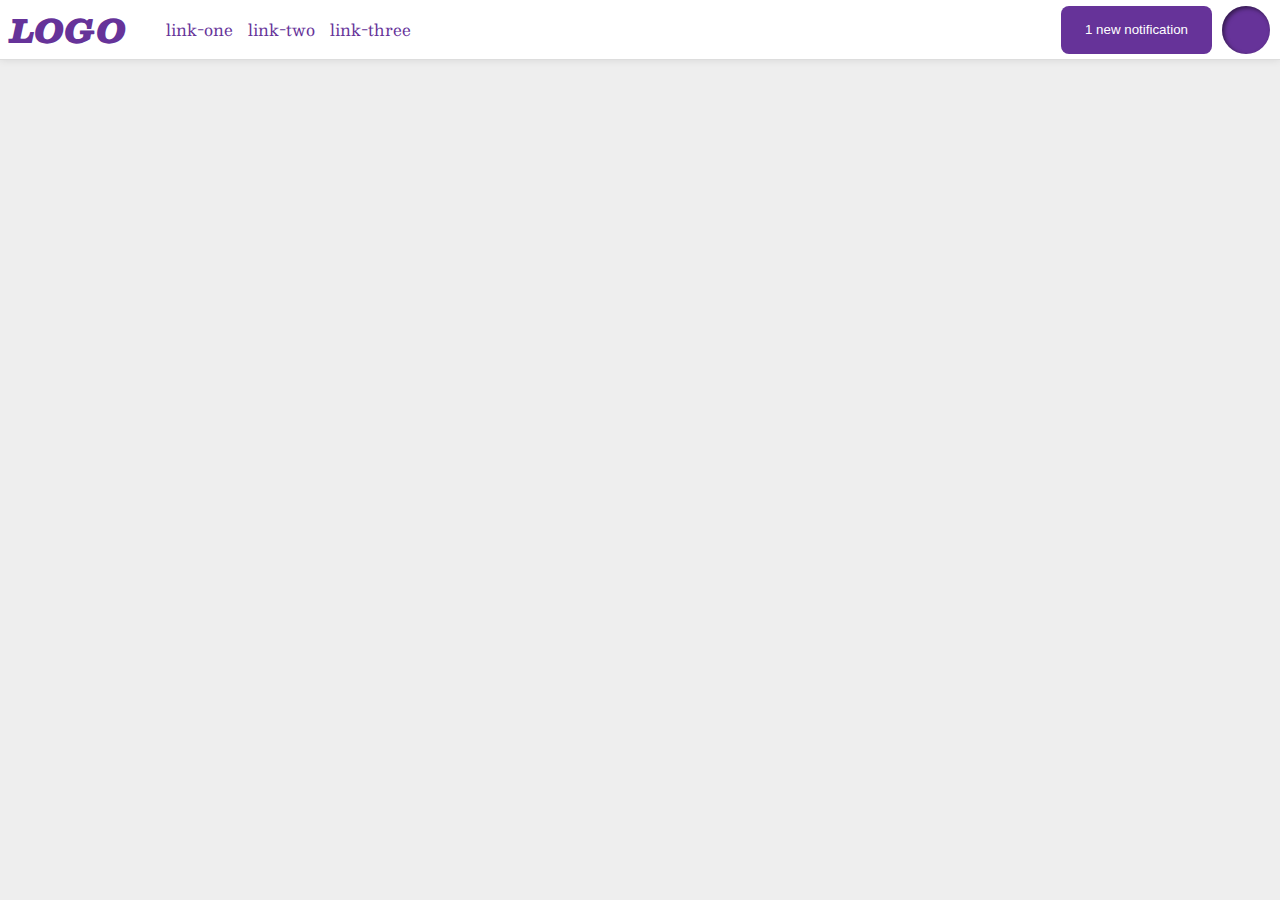
<file: foundations/flex/03-flex-header-2/index.html>
<!DOCTYPE html>
<html lang="en">
  <head>
    <meta charset="UTF-8">
    <meta http-equiv="X-UA-Compatible" content="IE=edge">
    <meta name="viewport" content="width=device-width, initial-scale=1.0">
    <title>Flex Header 2</title>
    <link rel="stylesheet" href="style.css">
  </head>
  <body>
    <div class="header">
      <div class="logo">
        LOGO
      </div>
      <ul class="links">
        <li><a href="https://google.com">link-one</a></li>
        <li><a href="https://google.com">link-two</a></li>
        <li><a href="https://google.com">link-three</a></li>
      </ul>
      <div class="personal">
        <button class="notifications">
          1 new notification
        </button>
        <div class="profile-image"></div>
      </div>
    </div>
  </body>
</html>
</file>
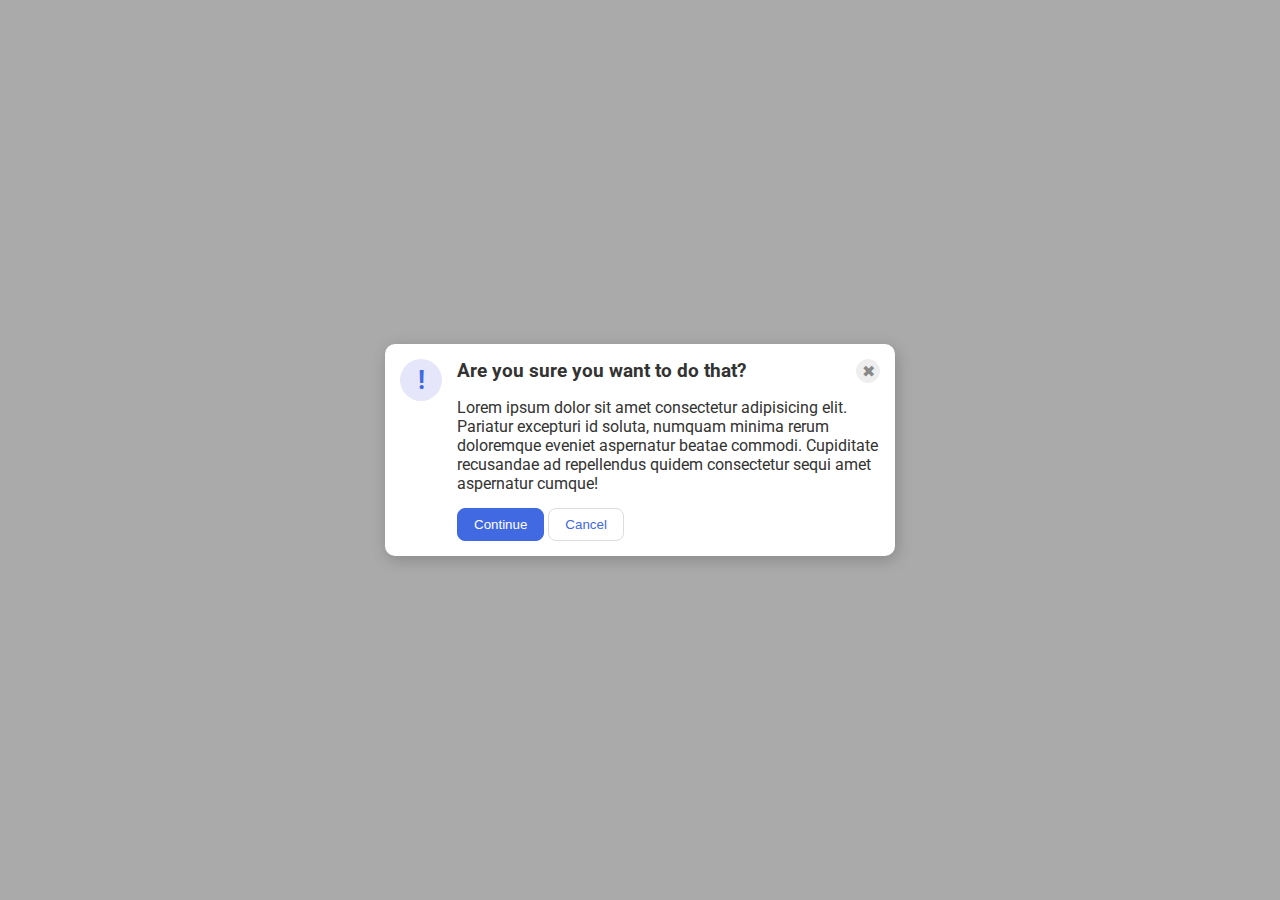
<file: foundations/flex/05-flex-modal/index.html>
<!DOCTYPE html>
<html lang="en">
  <head>
    <meta charset="UTF-8">
    <meta http-equiv="X-UA-Compatible" content="IE=edge">
    <meta name="viewport" content="width=device-width, initial-scale=1.0">
    <link rel="stylesheet" href="style.css">
    <title>Modal</title>
  </head>
  <body>
    <div class="modal">
      <div class="icon">!</div>
      <div class="popup">
        <div class="topline">
          <div class="header">Are you sure you want to do that?</div>
          <button class="close-button">✖</button>
        </div>
        <div class="text">Lorem ipsum dolor sit amet consectetur adipisicing elit. Pariatur excepturi id soluta, numquam minima rerum doloremque eveniet aspernatur beatae commodi. Cupiditate recusandae ad repellendus quidem consectetur sequi amet aspernatur cumque!</div>
        <div class="buttons">
          <button class="continue">Continue</button>
          <button class="cancel">Cancel</button>
        </div>
      </div>
    </div>
  </body>
</html>
</file>
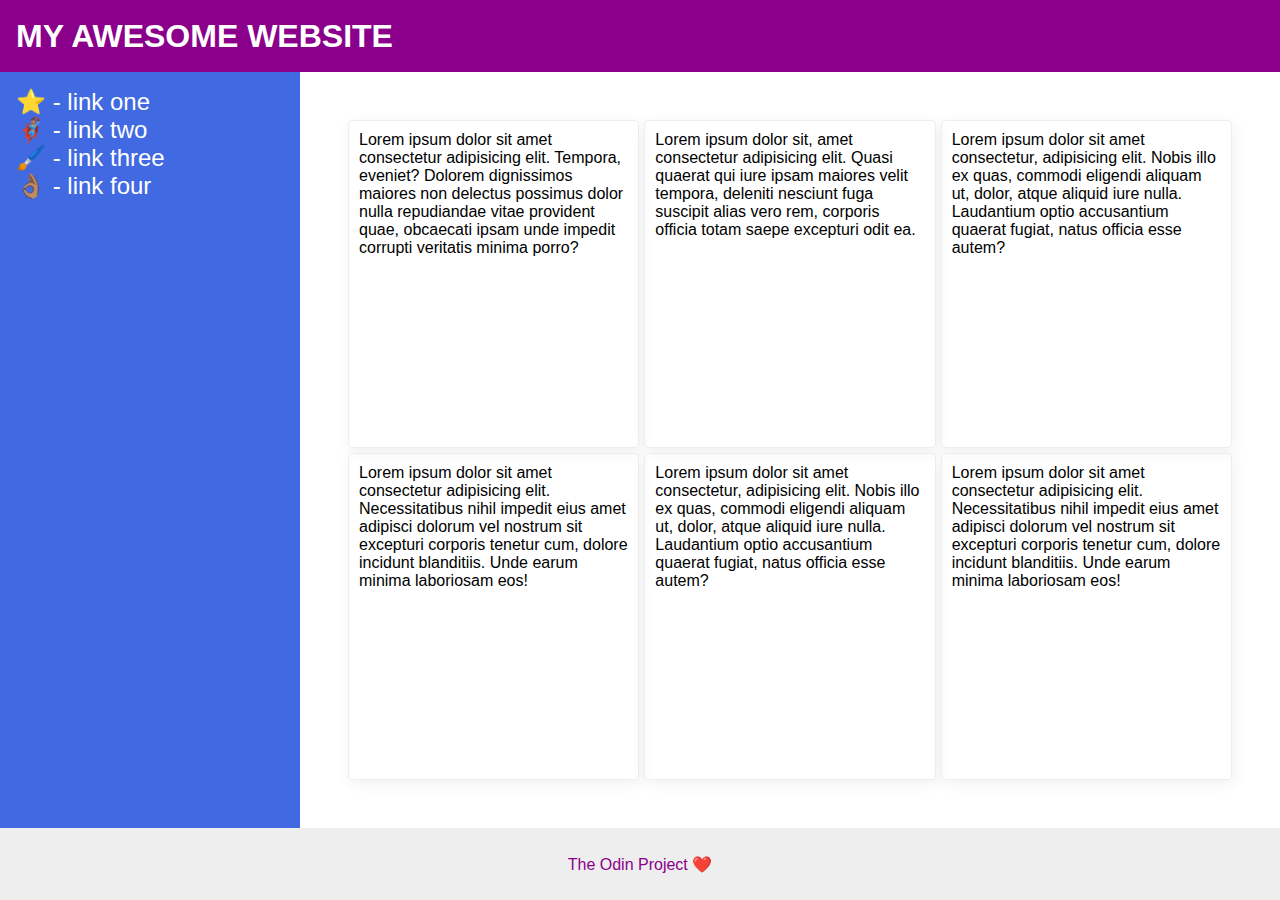
<file: foundations/flex/07-flex-layout-2/index.html>
<!DOCTYPE html>
<html lang="en">
  <head>
    <meta charset="UTF-8">
    <meta http-equiv="X-UA-Compatible" content="IE=edge">
    <meta name="viewport" content="width=device-width, initial-scale=1.0">
    <title>The Holy Grail</title>
    <link rel="stylesheet" href="style.css">
  </head>
  <body>
    <div class="header">
      MY AWESOME WEBSITE
    </div>
    
    <div class="middle">
      <div class="sidebar">
        <ul>
          <li><a href="#">⭐ - link one</a></li>
          <li><a href="#">🦸🏽‍♂️ - link two</a></li>
          <li><a href="#">🖌️ - link three</a></li>
          <li><a href="#">👌🏽 - link four</a></li>
        </ul>
      </div>
      <div class="cards">
        <div class="card">Lorem ipsum dolor sit amet consectetur adipisicing elit. Tempora, eveniet? Dolorem dignissimos maiores non delectus possimus dolor nulla repudiandae vitae provident quae, obcaecati ipsam unde impedit corrupti veritatis minima porro?</div>
        <div class="card">Lorem ipsum dolor sit, amet consectetur adipisicing elit. Quasi quaerat qui iure ipsam maiores velit tempora, deleniti nesciunt fuga suscipit alias vero rem, corporis officia totam saepe excepturi odit ea.</div>
        <div class="card">Lorem ipsum dolor sit amet consectetur, adipisicing elit. Nobis illo ex quas, commodi eligendi aliquam ut, dolor, atque aliquid iure nulla. Laudantium optio accusantium quaerat fugiat, natus officia esse autem?</div>
        <div class="card">Lorem ipsum dolor sit amet consectetur adipisicing elit. Necessitatibus nihil impedit eius amet adipisci dolorum vel nostrum sit excepturi corporis tenetur cum, dolore incidunt blanditiis. Unde earum minima laboriosam eos!</div>
        <div class="card">Lorem ipsum dolor sit amet consectetur, adipisicing elit. Nobis illo ex quas, commodi eligendi aliquam ut, dolor, atque aliquid iure nulla. Laudantium optio accusantium quaerat fugiat, natus officia esse autem?</div>
        <div class="card">Lorem ipsum dolor sit amet consectetur adipisicing elit. Necessitatibus nihil impedit eius amet adipisci dolorum vel nostrum sit excepturi corporis tenetur cum, dolore incidunt blanditiis. Unde earum minima laboriosam eos!</div>
        </div>
    </div>
    <div class="footer">
      The Odin Project ❤️
    </div>
  </body>
</html>
</file>
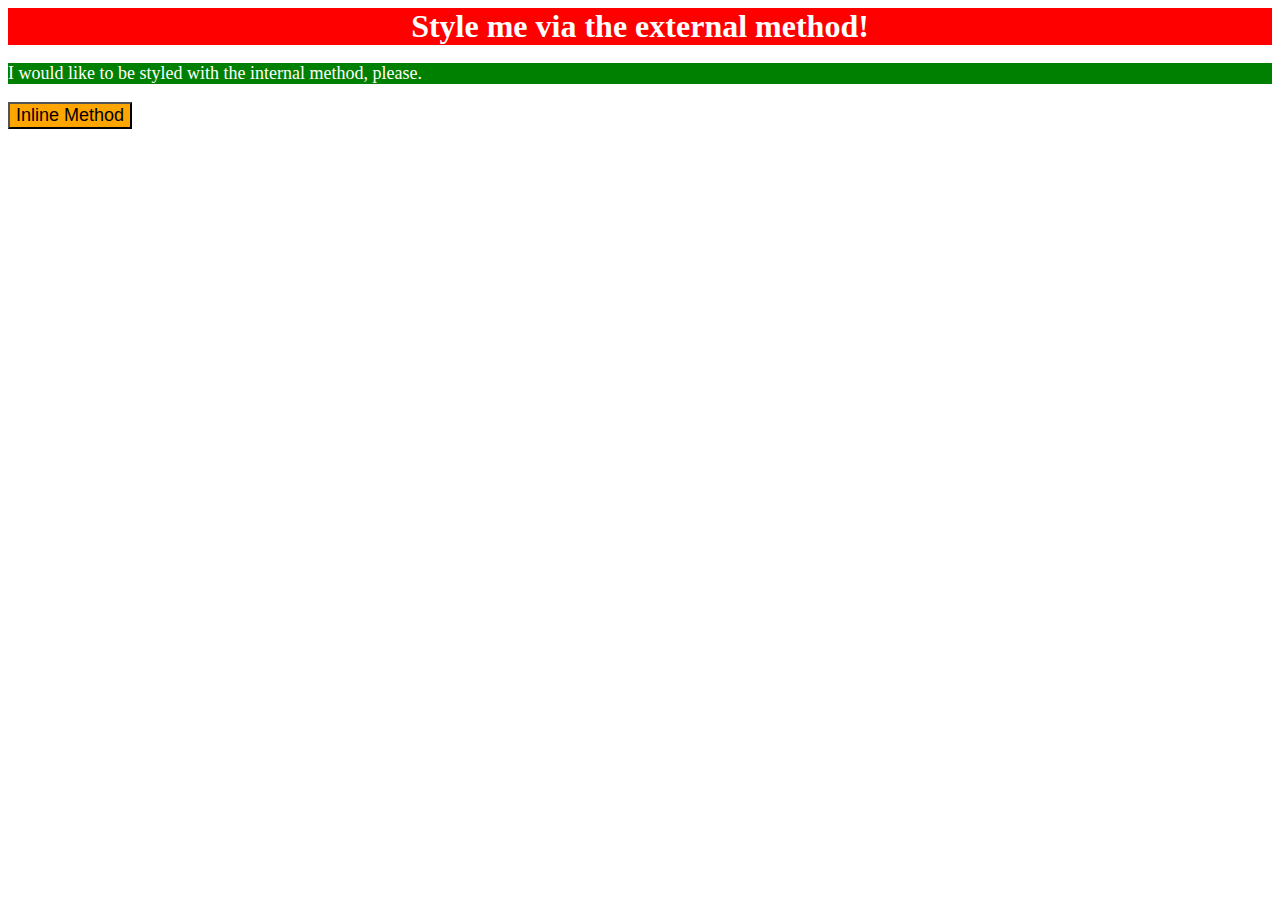
<file: foundations/intro-to-css/01-css-methods/index.html>
<!DOCTYPE html>
<html lang="en">
  <head>
    <style>
      p {
        background-color: green;
        color: white;
        font-size: 18px;
      }
    </style>
    <link rel="stylesheet" href="./styles.css">
    <meta charset="UTF-8">
    <meta http-equiv="X-UA-Compatible" content="IE=edge">
    <meta name="viewport" content="width=device-width, initial-scale=1.0">
    <title>Methods for Adding CSS</title>
  </head>
  <body>
    <div>Style me via the external method!</div>
    <p>I would like to be styled with the internal method, please.</p>
    <button style="background-color: orange; font-size: 18px;">Inline Method</button>
  </body>
</html>
</file>
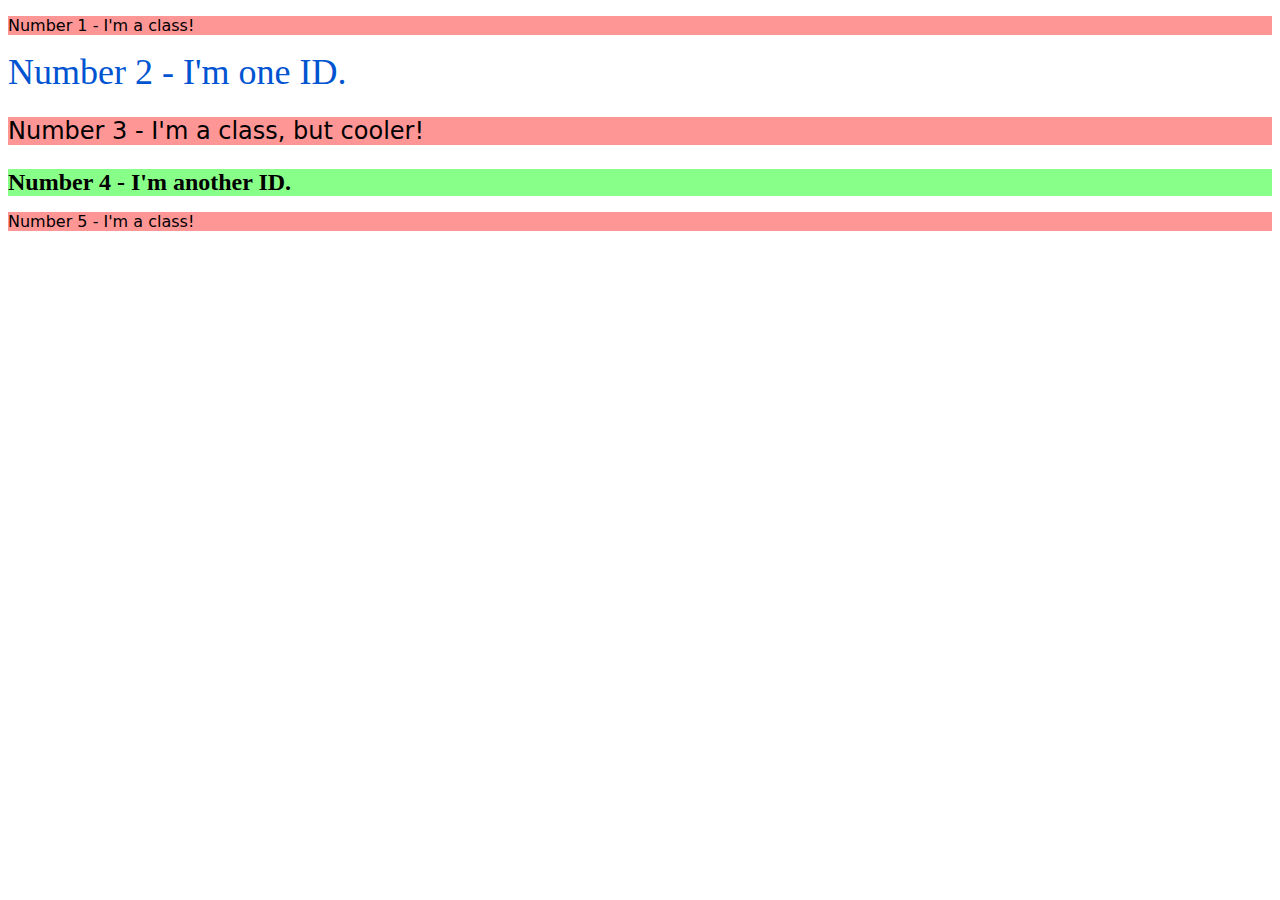
<file: foundations/intro-to-css/02-class-id-selectors/index.html>
<!DOCTYPE html>
<html lang="en">
  <head>
    <meta charset="UTF-8">
    <meta http-equiv="X-UA-Compatible" content="IE=edge">
    <meta name="viewport" content="width=device-width, initial-scale=1.0">
    <title>Class and ID Selectors</title>
    <link rel="stylesheet" href="style.css">
  </head>
  <body>
    <p class="pinken">Number 1 - I'm a class!</p>
    <div id="big-blue">Number 2 - I'm one ID.</div>
    <p class="pinken embiggen">Number 3 - I'm a class, but cooler!</p>
    <div id="green-yes" class="embiggen">Number 4 - I'm another ID.</div>
    <p class="pinken">Number 5 - I'm a class!</p>
  </body>
</html>
</file>
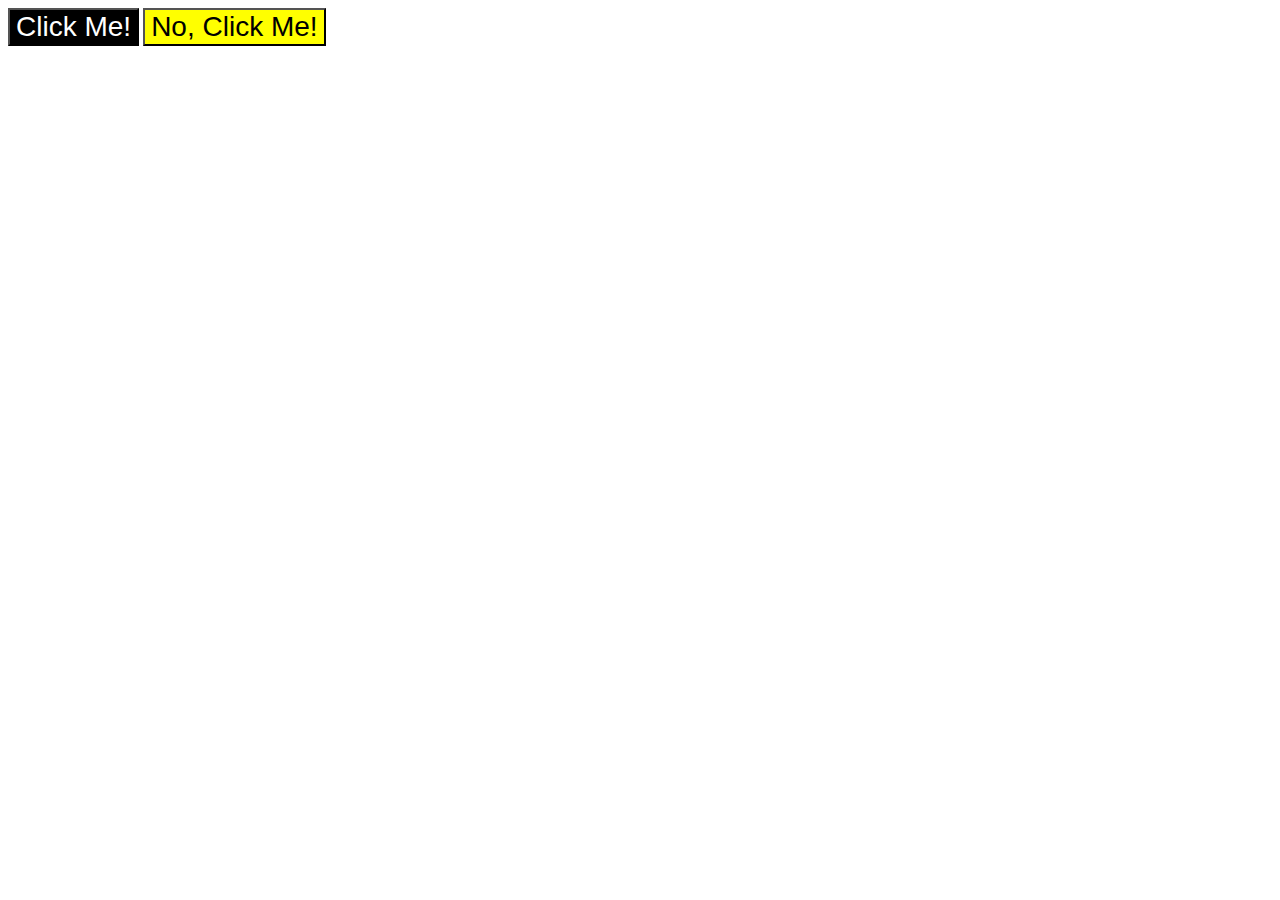
<file: foundations/intro-to-css/03-grouping-selectors/index.html>
<!DOCTYPE html>
<html lang="en">
  <head>
    <meta charset="UTF-8">
    <meta http-equiv="X-UA-Compatible" content="IE=edge">
    <meta name="viewport" content="width=device-width, initial-scale=1.0">
    <title>Grouping Selectors</title>
    <link rel="stylesheet" href="style.css">
  </head>
  <body>
    <button class="button-1">Click Me!</button>
    <button class="button-2">No, Click Me!</button>
  </body>
</html>
</file>
<file: foundations/flex/03-flex-header-2/style.css>
/* this is some magical font-importing.  
you'll learn about it later. */
@import url('https://fonts.googleapis.com/css2?family=Besley:ital,wght@0,400;1,900&display=swap');

body {
  margin: 0;
  background: #eee;
  font-family: Besley, serif;
}

.header {
  background: white;
  border-bottom: 1px solid #ddd;
  box-shadow: 0 0 8px rgba(0,0,0,.1);
  display: flex;
  align-items: center;
}

.profile-image {
  background: rebeccapurple;
  box-shadow: inset 2px 2px 4px rgba(0,0,0,.5);
  border-radius: 50%;
  width: 48px;
  height: 48px;
}

.logo {
  color: rebeccapurple;
  font-size: 32px;
  font-weight: 900;
  font-style: italic;
  padding-left: 10px;
}

.links {
  display: flex;
  gap: 15px;
}

.personal {
  display: flex;
  margin-left: auto;
  gap: 10px;
  margin-right: 10px;
}

button {
  border: none;
  border-radius: 8px;
  background: rebeccapurple;
  color: white;
  padding: 8px 24px;
}

a {
  /* this removes the line under our links */
  text-decoration: none;
  color: rebeccapurple;
}

ul {
  list-style-type: none;
}
</file>
<file: foundations/flex/05-flex-modal/style.css>
@import url('https://fonts.googleapis.com/css2?family=Roboto:wght@400;700&display=swap');

html, body {
  height: 100%;
}

body {
  font-family: Roboto, sans-serif;
  margin: 0;
  background: #aaa;
  color: #333;
  /* I'll give you this one for free lol */
  display: flex;
  align-items: center;
  justify-content: center;
}

.modal {
  background: white;
  width: 480px;
  border-radius: 10px;
  box-shadow: 2px 4px 16px rgba(0,0,0,.2);
  padding: 15px;
  display: flex;
  gap: 15px;
}

.icon {
  color: royalblue;
  font-size: 26px;
  font-weight: 700;
  background: lavender;
  min-width: 42px;
  height: 42px;
  border-radius: 50%;
  display: flex;
  align-items: center;
  justify-content: center;
}

.popup {
  display: flex;
  flex-direction: column;
  gap: 15px;
}

.topline {
  display: flex;
}

.header {
  font-weight: bold;
  font-size: 1.2rem;
}

.close-button {
  background: #eee;
  border-radius: 50%;
  color: #888;
  font-weight: 400;
  font-size: 16px;
  height: 24px;
  width: 24px;
  display: flex;
  align-items: center;
  justify-content: center;
  margin-left: auto;
  border: 1px solid #eee;
  padding: 0;
}

button {
  cursor: pointer;
  padding: 8px 16px;
  border-radius: 8px;
}

button.continue {
  background: royalblue;
  border: 1px solid royalblue;
  color: white;
}

button.cancel {
  background: white;
  border: 1px solid #ddd;
  color: royalblue;
}
</file>
<file: foundations/flex/07-flex-layout-2/style.css>
body {
  font-family: -apple-system, BlinkMacSystemFont, 'Segoe UI', Roboto, Oxygen, Ubuntu, Cantarell, 'Open Sans', 'Helvetica Neue', sans-serif;
  margin: 0;
  min-height: 100vh;
  display: flex;
  flex-direction: column;
}

ul {
  list-style: none;
  margin: 0;
  padding: 0;
}

a {
  text-decoration: none;
  font-size: 24px;
  color: white;
}

.header {
  height: 72px;
  background: darkmagenta;
  color: white;
  font-size: 32px;
  font-weight: 900;
  display: flex;
  align-items: center;
  padding-left: 16px;
}

.footer {
  height: 72px;
  background: #eee;
  color: darkmagenta;
  display: flex;
  justify-content: center;
  align-items: center;
}

.middle {
  flex: 1;
  display: flex;
}

.sidebar {
  width: 300px;
  background: royalblue;
  box-sizing: border-box;
  padding: 16px;
  flex-shrink: 0;
}

.cards {
  padding: 48px;
  display: flex;
  flex-flow: row wrap;
  justify-content: space-around;
  gap: 5px;
}

.card {
  padding: 10px;
  flex: 1 1 30%;
  border: 1px solid #eee;
  box-shadow: 2px 4px 16px rgba(0,0,0,.06);
  border-radius: 4px;
}
</file>
<file: foundations/intro-to-css/01-css-methods/styles.css>
div {
    background-color: red;
    color: white;
    font-size: 32px;
    font-weight: bold;
    text-align: center;
}
</file>
<file: foundations/intro-to-css/02-class-id-selectors/style.css>
.pinken {
    background-color: rgb(255, 150, 150);
    font-family: Verdana, "DeJaVu Sans", sans-serif;
}

.embiggen {
    font-size: 24px;
}

#big-blue {
    color: hsl(216, 100%, 41%);
    font-size: 36px;
}

#green-yes {
    background-color: #8F8;
    font-weight: bold;
}
</file>
<file: foundations/intro-to-css/03-grouping-selectors/style.css>
.button-1,
.button-2 {
    font-size: 28px;
    font-family: Helvetica, "Times New Roman", sans-serif;
}

.button-1 {
    background-color: #000;
    color: hsl(0, 0%, 100%);
}

.button-2 {
    background-color: rgb(255, 255, 0);
}
</file>
